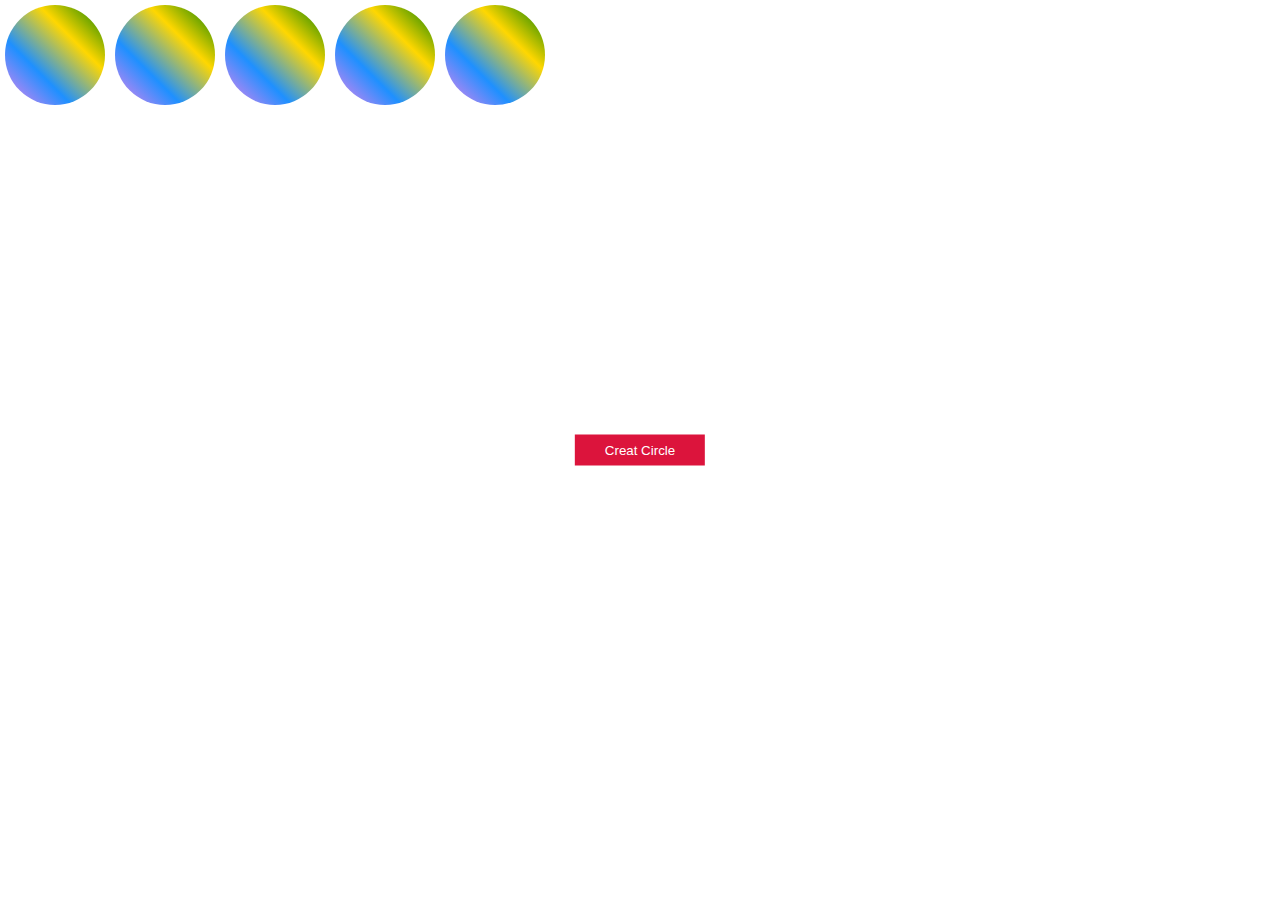
<file: index.html>
<!DOCTYPE html>
<html lang="en">
<head>
    <meta charset="UTF-8">
    <meta http-equiv="X-UA-Compatible" content="IE=edge">
    <meta name="viewport" content="width=device-width, initial-scale=1.0">
    <title>Document</title>
    <link rel="stylesheet" href="./index.css">
</head>
<body>
    
    <div class="main">
        <button onclick="createCircle()" class="btn">Creat Circle</button>
        <div class="circle"></div>
        <div class="circle"></div>
        <div class="circle"></div>
    </div>



    <script src="./index.js"></script>
</body>
</html>
</file>
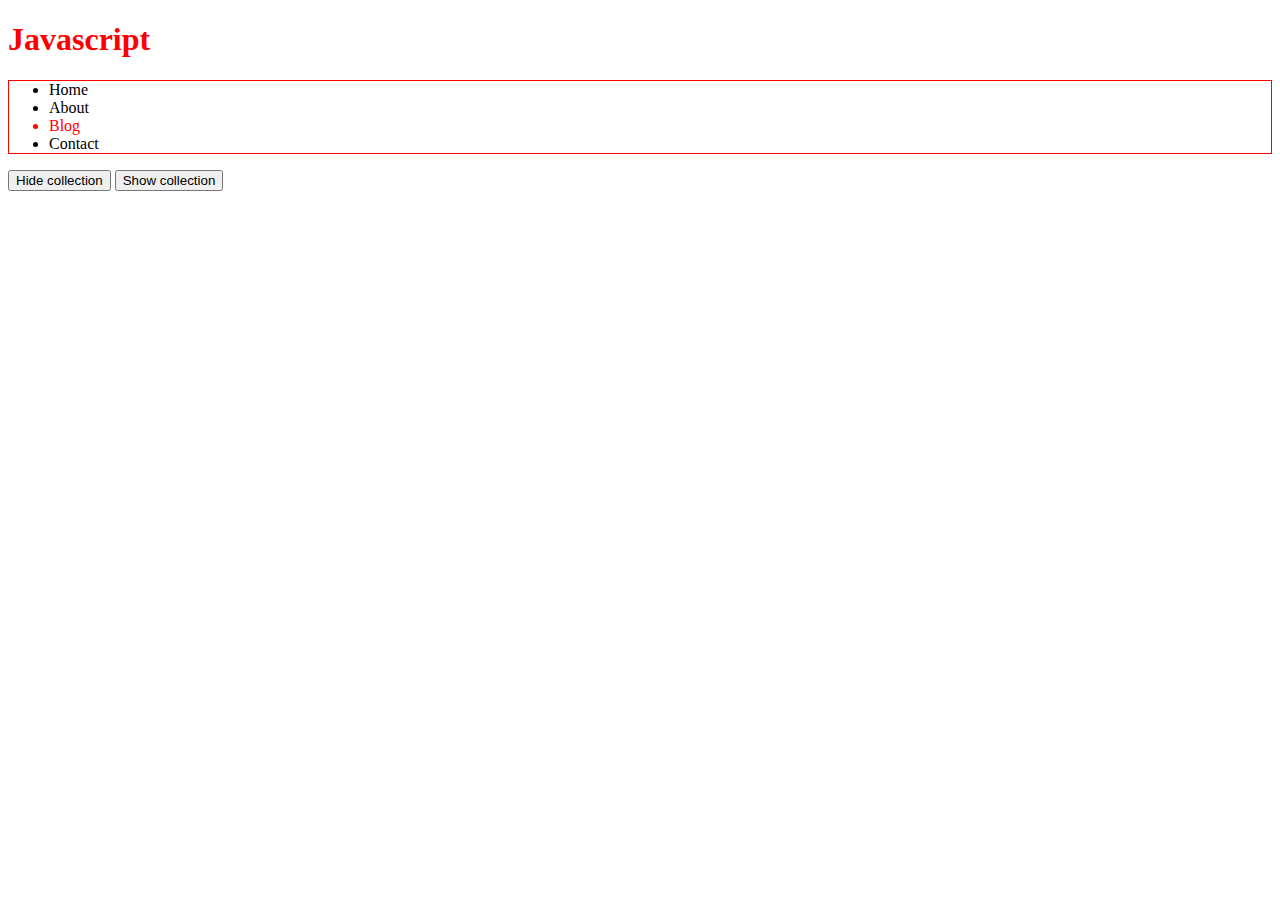
<file: ni.html>
<!DOCTYPE html>
<html lang="en">
<head>
    <meta charset="UTF-8">
    <meta http-equiv="X-UA-Compatible" content="IE=edge">
    <meta name="viewport" content="width=device-width, initial-scale=1.0">
    <title>Document</title>
    <style>
        .hide{
            opacity: 0;
        }
    </style>
</head>
<body>
    
    <h1 class="title">Javascript</h1>

    <ul class="collection">
        <li class="item">Home</li>
        <li class="item">About</li>
        <li class="item">Blog</li>
        <li class="item">Contact</li>
    </ul>

    <button onclick="hideColl()">Hide collection</button>
    <button onclick="showColl()">Show collection</button>


    <script src="./app.js"></script>

</body>
</html>
</file>
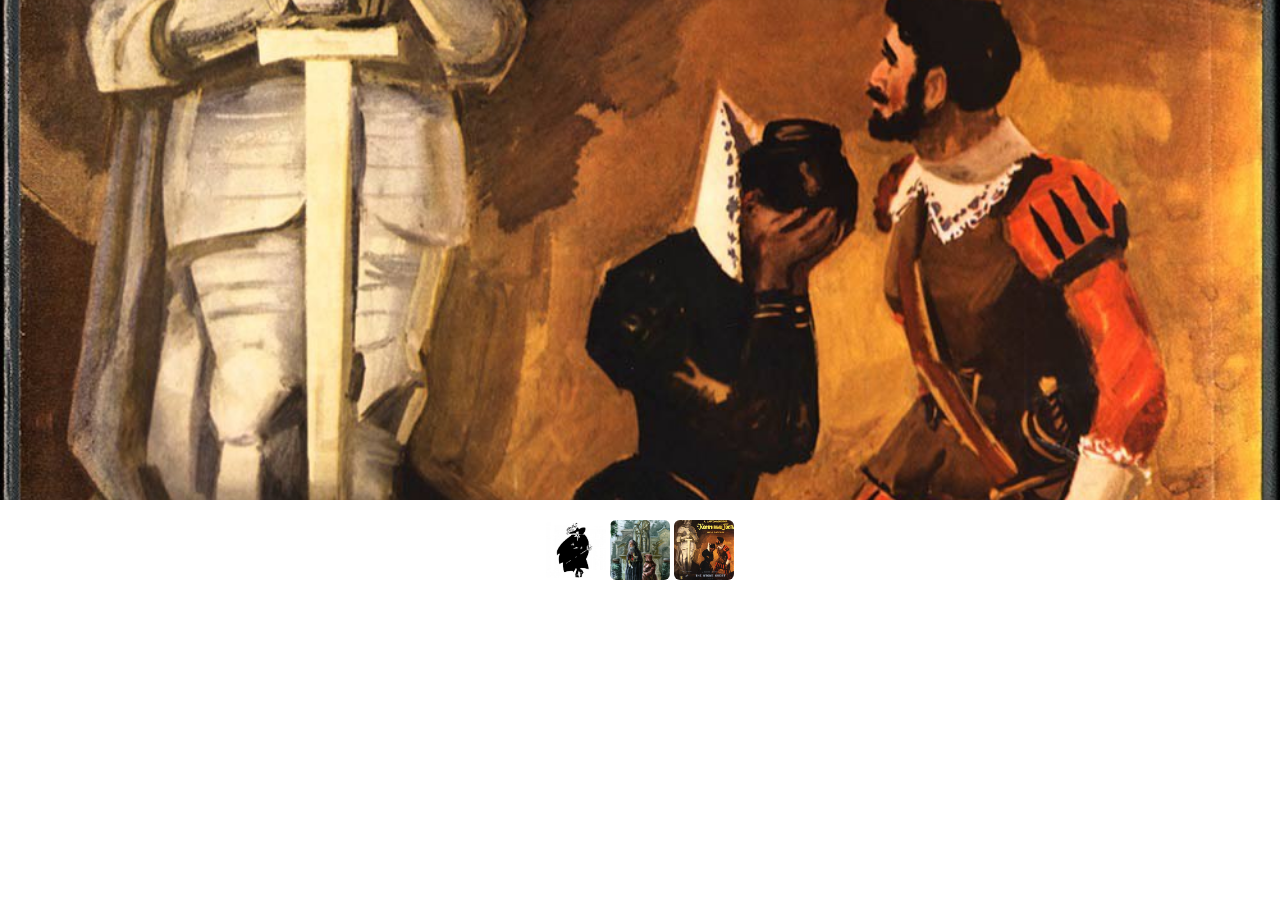
<file: photo.html>
<!DOCTYPE html>
<html lang="en">
<head>
    <meta charset="UTF-8">
    <meta http-equiv="X-UA-Compatible" content="IE=edge">
    <meta name="viewport" content="width=device-width, initial-scale=1.0">
    <title>Document</title>
    <link rel="stylesheet" href="./photo.css">
</head>
<body>
    <img class="main_image" src="./9.jpg" alt="">

    <div class="preview">
        <img onclick="becond()" src="./photo_2022-10-23_21-11-13.jpg" alt="">
        <img onclick="second()" src="./8.jpg" alt="">
        <img onclick="aecond()" src="./9.jpg" alt="">
    </div>


    <script src="./photo.js"></script>
</body>
</html>
</file>
<file: index.css>
*{
    margin: 0;
    padding: 0;
    box-sizing: border-box;
    font-family: sans-serif;
}
.main{
    width: 100%;
    height: 100vh;
    display: flex;
    flex-wrap: wrap;
    align-content: flex-start;
    overflow: hidden;
}
.circle{
    width: 100px;
    height: 100px;
    border-radius: 50%;
    background: linear-gradient(45deg, violet, dodgerblue, gold, green);
    margin: 5px;

    animation: circle .5s linear infinite alternate;



}
@keyframes circle {
    from{
        transform: scale(1);
        opacity: 1;
    }
    to{
        transform: scale(0);
        opacity: 0;
    }
}

.btn{
    position: absolute;
    top: 50%;
    left: 50%;
    transform: translate(-50%, -50%);
    padding: 8px 30px;
    background: crimson;
    color: #fff;
    border: none;
    z-index: 2;
}
.btn:active{
    opacity: .6;
}
</file>
<file: photo.css>
*{
    margin: 0;
    padding: 0;
    box-sizing: border-box;
    font-family: sans-serif;
}
.main_image{
    display: block;
    width: 100%;
    height: 500px;
    object-fit: cover;
    margin-bottom: 20px;
    transition: .5s ease-in;
}
.preview{
    text-align: center;
}
.preview img{
    width: 60px;
    height: 60px;
    border-radius: 6px;
    object-fit: cover;
    cursor: pointer;
}
</file>
